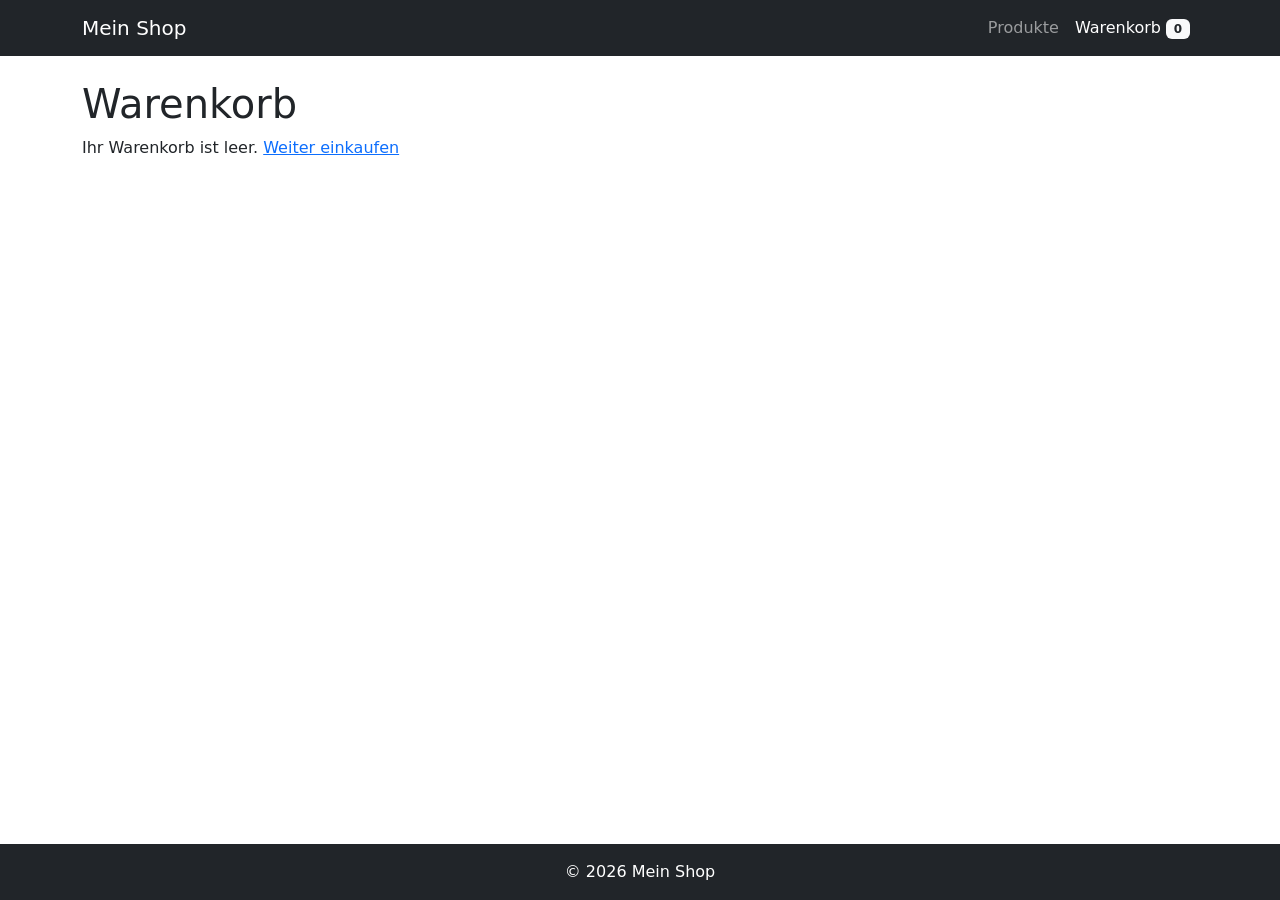
<file: cart.html>
<!DOCTYPE html>
<html lang="de">
<head>
    <meta charset="UTF-8">
    <meta name="viewport" content="width=device-width, initial-scale=1.0">
    <title>Warenkorb | Mein Shop</title>
    <link href="https://cdn.jsdelivr.net/npm/bootstrap@5.3.0/dist/css/bootstrap.min.css" rel="stylesheet">
    <link rel="stylesheet" href="style.css">
</head>
<body>
    <nav class="navbar navbar-expand-lg navbar-dark bg-dark">
        <div class="container">
            <a class="navbar-brand" href="index.html">Mein Shop</a>
            <button class="navbar-toggler" type="button" data-bs-toggle="collapse" data-bs-target="#navbarNav">
                <span class="navbar-toggler-icon"></span>
            </button>
            <div class="collapse navbar-collapse" id="navbarNav">
                <ul class="navbar-nav ms-auto">
                    <li class="nav-item"><a class="nav-link" href="index.html">Produkte</a></li>
                    <li class="nav-item"><a class="nav-link active" href="cart.html">Warenkorb <span id="cart-count" class="badge bg-light text-dark">0</span></a></li>
                </ul>
            </div>
        </div>
    </nav>

    <main class="container my-4">
        <h1>Warenkorb</h1>
        <div id="cart-content"></div>
    </main>

    <footer class="bg-dark text-white text-center py-3 mt-5">
        <div class="container">&copy; 2026 Mein Shop</div>
    </footer>

    <script src="https://cdn.jsdelivr.net/npm/bootstrap@5.3.0/dist/js/bootstrap.bundle.min.js"></script>
    <script src="script.js"></script>
    <script>
        document.addEventListener('DOMContentLoaded', async () => {
            const products = await loadProducts();
            const cart = getCart();
            const container = document.getElementById('cart-content');

            function renderCart() {
                if (Object.keys(cart).length === 0) {
                    container.innerHTML = '<p>Ihr Warenkorb ist leer. <a href="index.html">Weiter einkaufen</a></p>';
                    return;
                }

                let html = '<form id="cart-form"><table class="table"><thead><tr><th>Produkt</th><th>Preis</th><th>Anzahl</th><th>Total</th><th></th></tr></thead><tbody>';
                let total = 0;
                for (const [id, qty] of Object.entries(cart)) {
                    const product = products.find(p => p.id == id);
                    if (!product) continue;
                    const subtotal = product.price * qty;
                    total += subtotal;
                    html += `
                        <tr>
                            <td>${product.title}</td>
                            <td>CHF ${product.price.toFixed(2)}</td>
                            <td><input type="number" name="qty[${id}]" value="${qty}" min="0" class="form-control" style="width:80px;"></td>
                            <td>CHF ${subtotal.toFixed(2)}</td>
                            <td><button type="button" class="btn btn-danger btn-sm remove-item" data-id="${id}">Entfernen</button></td>
                        </tr>
                    `;
                }
                html += `</tbody><tfoot><tr><th colspan="3" class="text-end">Gesamt:</th><th>CHF ${total.toFixed(2)}</th><th></th></tr></tfoot></table>`;
                html += '<button type="submit" class="btn btn-secondary">Aktualisieren</button> ';
                html += '<a href="checkout.html" class="btn btn-success">Zur Kasse</a></form>';
                container.innerHTML = html;

                // Update-Button
                document.getElementById('cart-form').addEventListener('submit', (e) => {
                    e.preventDefault();
                    const formData = new FormData(e.target);
                    for (const [name, value] of formData.entries()) {
                        if (name.startsWith('qty[')) {
                            const id = name.match(/\d+/)[0];
                            const qty = parseInt(value);
                            if (qty <= 0) {
                                delete cart[id];
                            } else {
                                cart[id] = qty;
                            }
                        }
                    }
                    saveCart(cart);
                    renderCart();
                    document.getElementById('cart-count').textContent = getCartCount();
                });

                // Entfernen-Buttons
                document.querySelectorAll('.remove-item').forEach(btn => {
                    btn.addEventListener('click', (e) => {
                        const id = e.target.dataset.id;
                        delete cart[id];
                        saveCart(cart);
                        renderCart();
                        document.getElementById('cart-count').textContent = getCartCount();
                    });
                });
            }

            renderCart();
            document.getElementById('cart-count').textContent = getCartCount();
        });
    </script>
</body>
</html>
</file>
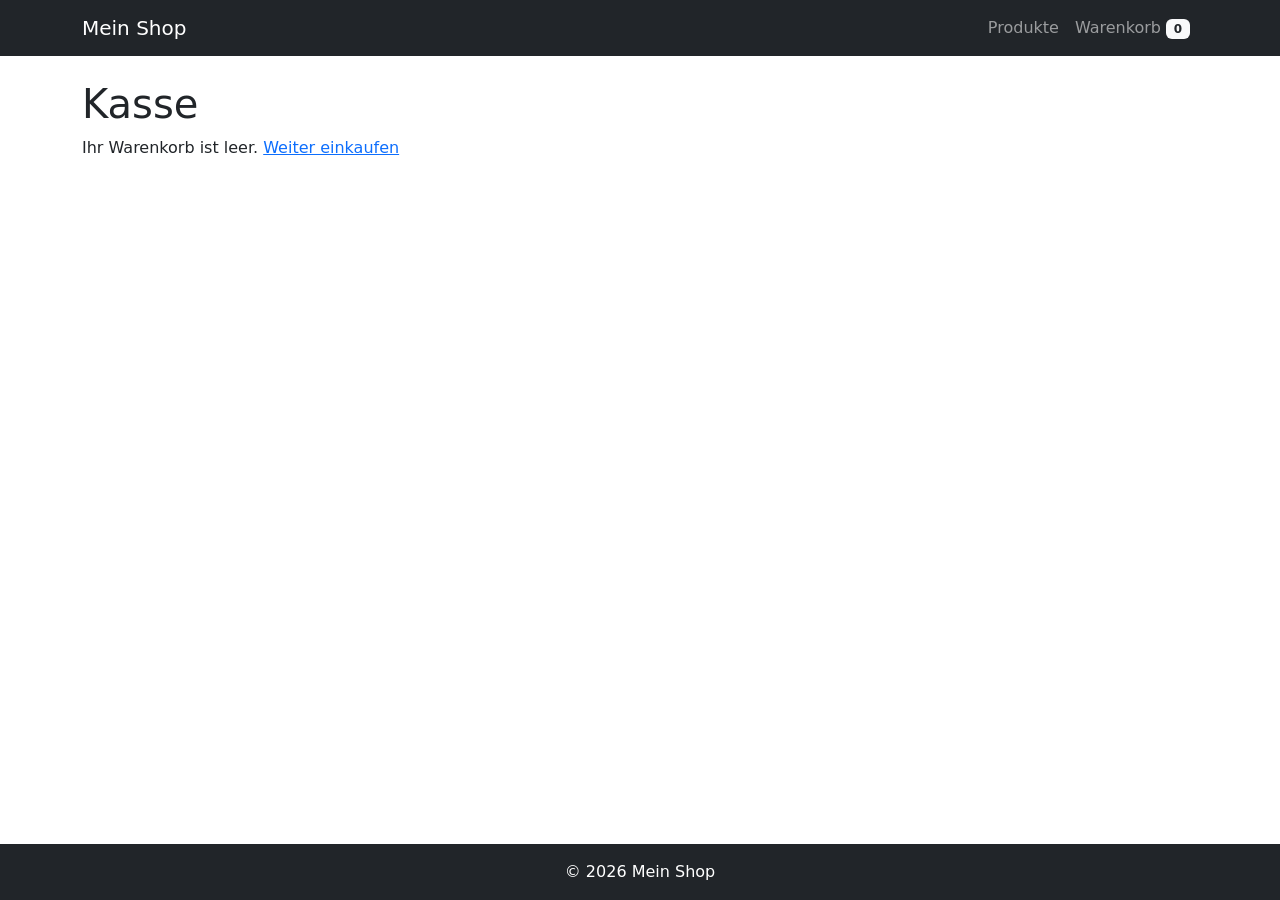
<file: checkout.html>
<!DOCTYPE html>
<html lang="de">
<head>
    <meta charset="UTF-8">
    <meta name="viewport" content="width=device-width, initial-scale=1.0">
    <title>Kasse | Mein Shop</title>
    <link href="https://cdn.jsdelivr.net/npm/bootstrap@5.3.0/dist/css/bootstrap.min.css" rel="stylesheet">
    <link rel="stylesheet" href="style.css">
</head>
<body>
    <nav class="navbar navbar-expand-lg navbar-dark bg-dark">
        <div class="container">
            <a class="navbar-brand" href="index.html">Mein Shop</a>
            <button class="navbar-toggler" type="button" data-bs-toggle="collapse" data-bs-target="#navbarNav">
                <span class="navbar-toggler-icon"></span>
            </button>
            <div class="collapse navbar-collapse" id="navbarNav">
                <ul class="navbar-nav ms-auto">
                    <li class="nav-item"><a class="nav-link" href="index.html">Produkte</a></li>
                    <li class="nav-item"><a class="nav-link" href="cart.html">Warenkorb <span id="cart-count" class="badge bg-light text-dark">0</span></a></li>
                </ul>
            </div>
        </div>
    </nav>

    <main class="container my-4">
        <h1>Kasse</h1>
        <div id="checkout-content"></div>
    </main>

    <footer class="bg-dark text-white text-center py-3 mt-5">
        <div class="container">&copy; 2026 Mein Shop</div>
    </footer>

    <script src="https://cdn.jsdelivr.net/npm/bootstrap@5.3.0/dist/js/bootstrap.bundle.min.js"></script>
    <script src="script.js"></script>
    <script>
        document.addEventListener('DOMContentLoaded', async () => {
            const products = await loadProducts();
            const cart = getCart();
            const container = document.getElementById('checkout-content');

            if (Object.keys(cart).length === 0) {
                container.innerHTML = '<p>Ihr Warenkorb ist leer. <a href="index.html">Weiter einkaufen</a></p>';
                return;
            }

            // Bestellübersicht berechnen
            let items = [];
            let total = 0;
            for (const [id, qty] of Object.entries(cart)) {
                const product = products.find(p => p.id == id);
                if (!product) continue;
                const subtotal = product.price * qty;
                total += subtotal;
                items.push({
                    id, qty,
                    title: product.title,
                    price: product.price,
                    subtotal
                });
            }

            // HIER STEHT IHRE FORMSPREE-URL:
            const formspreeEndpoint = 'https://formspree.io/f/xgonnyvo';

            let html = `
                <form id="order-form" action="${formspreeEndpoint}" method="POST">
                    <div class="row">
                        <div class="col-md-6">
                            <h3>Rechnungsadresse</h3>
                            <div class="mb-3">
                                <label for="name" class="form-label">Name *</label>
                                <input type="text" class="form-control" id="name" name="name" required>
                            </div>
                            <div class="mb-3">
                                <label for="email" class="form-label">E-Mail *</label>
                                <input type="email" class="form-control" id="email" name="email" required>
                            </div>
                            <div class="mb-3">
                                <label for="address" class="form-label">Adresse *</label>
                                <input type="text" class="form-control" id="address" name="address" required>
                            </div>
                            <div class="row">
                                <div class="col-md-4 mb-3">
                                    <label for="zip" class="form-label">PLZ *</label>
                                    <input type="text" class="form-control" id="zip" name="zip" required>
                                </div>
                                <div class="col-md-8 mb-3">
                                    <label for="city" class="form-label">Ort *</label>
                                    <input type="text" class="form-control" id="city" name="city" required>
                                </div>
                            </div>
                        </div>
                        <div class="col-md-6">
                            <h3>Ihre Bestellung</h3>
                            <table class="table">
                                ${items.map(item => `
                                    <tr>
                                        <td>${item.qty}x ${item.title}</td>
                                        <td class="text-end">CHF ${item.subtotal.toFixed(2)}</td>
                                    </tr>
                                `).join('')}
                                <tr>
                                    <th>Gesamt</th>
                                    <th class="text-end">CHF ${total.toFixed(2)}</th>
                                </tr>
                            </table>
                        </div>
                    </div>

                    <!-- Versteckte Felder für Formspree, damit die E-Mail aussagekräftig ist -->
                    <input type="hidden" name="_subject" value="Neue Bestellung">
                    <input type="hidden" name="_format" value="plain">
                    <input type="hidden" name="order_details" value='${JSON.stringify(items)}'>
                    <input type="hidden" name="total" value="${total}">

                    <button type="submit" class="btn btn-primary">Bestellung absenden</button>
                </form>
            `;
            container.innerHTML = html;

            document.getElementById('order-form').addEventListener('submit', (e) => {
                // Bestellung im Session-Storage speichern (für die Bestätigungsseite)
                sessionStorage.setItem('lastOrder', JSON.stringify({
                    items, total,
                    customer: {
                        name: document.getElementById('name').value,
                        email: document.getElementById('email').value
                    }
                }));
                // Warenkorb leeren
                localStorage.removeItem('cart');
                // Formular wird ganz normal an Formspree gesendet
            });
        });
    </script>
</body>
</html>
</file>
<file: style.css>
body {
    display: flex;
    flex-direction: column;
    min-height: 100vh;
}
main {
    flex: 1;
}
.card-img-top {
    height: 200px;
    object-fit: cover;
}
</file>
